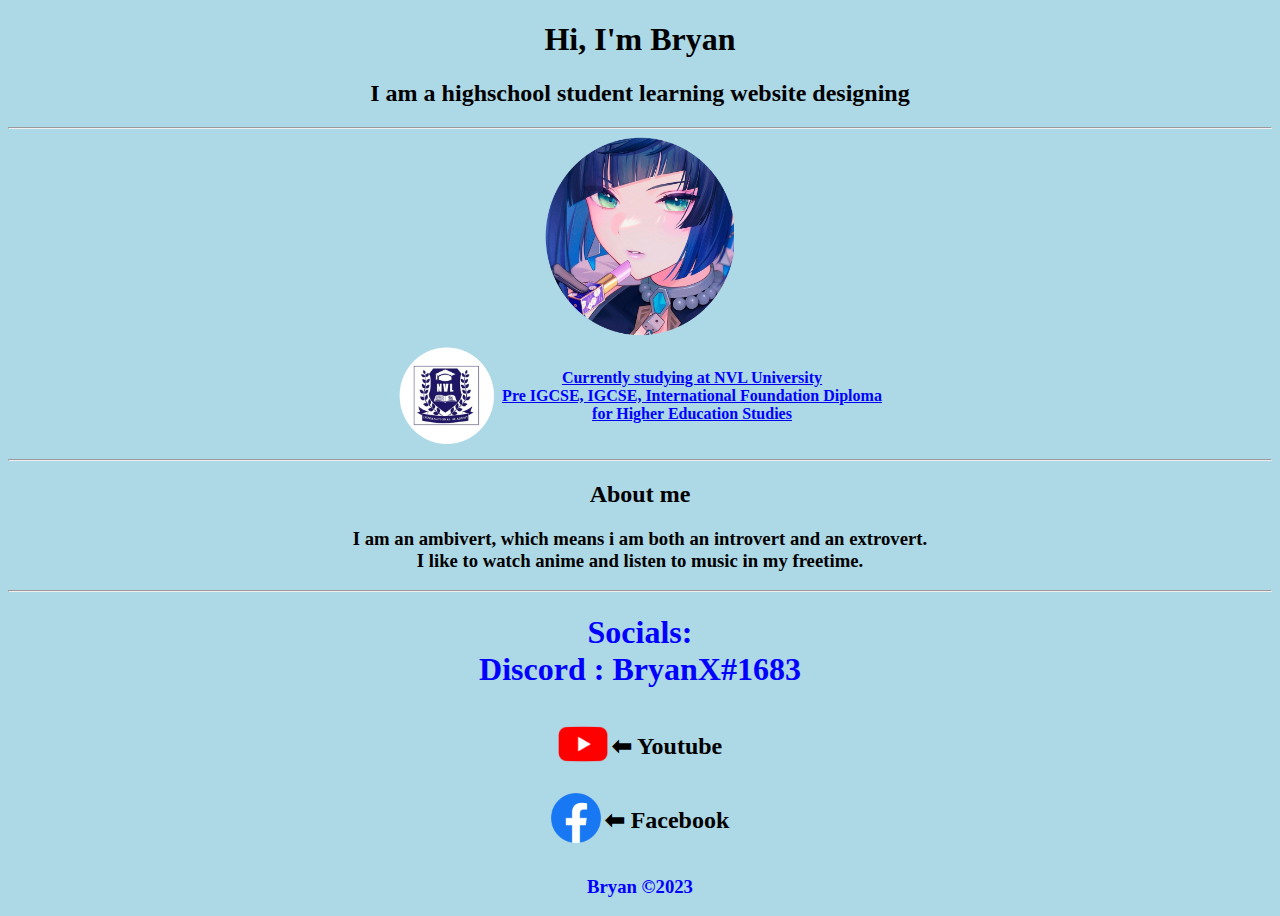
<file: Bryan'sPersonalWebsite.html>
<!DOCTYPE html>
<html lang="en">

<head>
    <meta charset="UTF-8">
    <meta http-equiv="X-UA-Compatible" content="IE=edge">
    <meta name="viewport" content="width=, initial-scale=1.0">
    <title>Bryan's Personal Website</title>
</head>

<body bgcolor="lightblue">
    <center>
        <h1 style="font-style:inherit;">Hi, I'm Bryan</h1>
        <h2>I am a highschool student learning website designing</h2>
        <hr>
        <img src="f48546e1ee84c600f7cd21b66dd3886f.png" height="200">

    </center>

    <table align="center">
        <tr>
            <th>
                <a href="https://www.facebook.com/nvlinternationalhigheredu" title="NVL University Facebook Page"><img src="image(1).png" height="100"></a>
            </th>
            <th>
                <a href="https://www.facebook.com/nvlinternationalhigheredu" title="NVL University Facebook Page">
                    <p style="color: blue" ;>Currently studying at NVL University
                        <br> Pre IGCSE, IGCSE, International Foundation Diploma <br> for Higher Education Studies</p>
                </a>
            </th>
        </tr>
    </table>
    <hr>
    <center>
        <h2>About me</h2>
        <h3>I am an ambivert, which means i am both an introvert and an extrovert.<br> I like to watch anime and listen to music in my freetime.
        </h3>
        <hr>
    </center>

    <center>
        <h1 style="color: blue">Socials: <br> Discord : BryanX#1683</h1>
        <table>
            <tr>
                <th>
                    <a href="https://www.youtube.com/channel/UC_z1tFZIiF2wHyvdnu4Kr9A" target="_blank"><img src="channels4_profile.png" height="50"></a>
                </th>
                <th>
                    <h2>⬅ Youtube</h2>
                </th>
            </tr>
        </table>
        <table>
            <tr>
                <th>
                    <a href="https://www.facebook.com/profile.php?id=100067782216789" target="_blank"><img src="download.png" height="50"></a <br>
                </th>
                <th>
                    <h2>⬅ Facebook</h2>
                </th>
        </table>
        <h3 style="color: blue">Bryan ©2023</h3>
    </center>
</body>

</html>
</file>
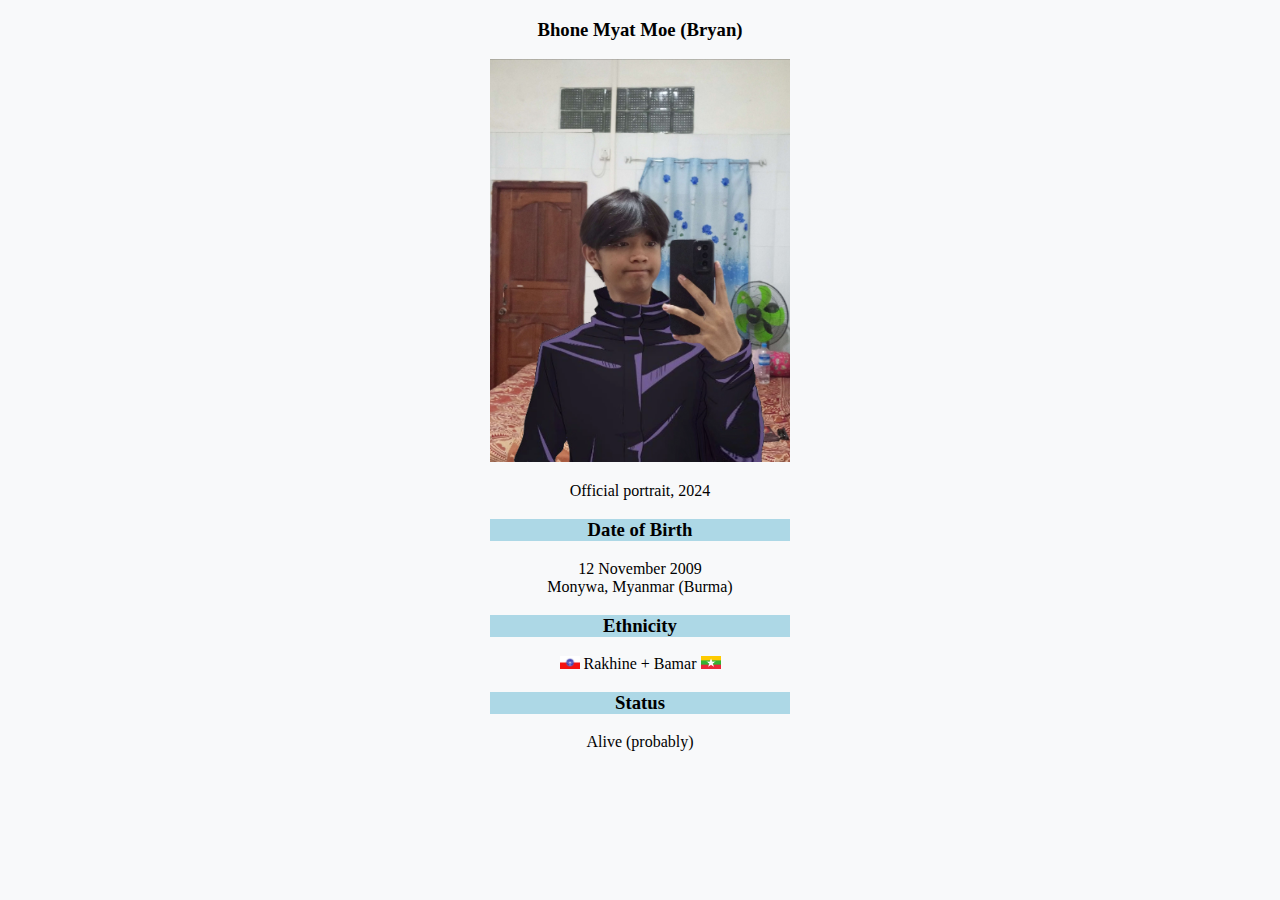
<file: iframe.html>
<!DOCTYPE html>
<html lang="en">
<head>
    <meta charset="UTF-8">
    <meta name="viewport" content="width=device-width, initial-scale=1.0">
    <title>Document</title>
    <link rel="stylesheet" href="biowiki.css">
</head>
<body style="background-color: #F8F9FA">
<center>
    <h3 class="c">
        Bhone Myat Moe (Bryan)
    </h3>
    <img style="width:300px;"  src="image-4.png">
    <p>Official portrait, 2024</p>
        <h3 style="background-color: lightblue;width: 300px;">
            Date of Birth
        </h3>
<p class="c">
 12 November 2009<br>
 Monywa, Myanmar (Burma)
</p>
<h3 style="background-color: lightblue;width: 300px;">
    Ethnicity
</h3>
<p class="c">
    <img src="Flag_of_Rakhine.svg.png" width="20px"> Rakhine + Bamar <img src="images.png" width="20px">
</p>
<h3 style="background-color: lightblue;width: 300px;">
  Status
</h3>
<p class="c">
   Alive (probably)<br>


</p>
</center>
</body>
</html>
</file>
<file: biowiki.css>
.wikimenu{
    text-align: left;
    color: blue;
    background-color: transparent;
    text-decoration: none;
    position: fixed;
    margin-top: 5%;
    margin-left: 2.5%;
}
  

a:link {
    text-decoration: none;
}

a:visited {
    text-decoration: none;
}

a:hover {
    text-decoration: none;
}

a:active {
    text-decoration: none;
}

.c {
    font-family: Roboto Slab;
}

.d {
    margin-left: 22.5%;
    margin-right: 25%;
    font-family: Roboto Slab;
    text-align: left;
    vertical-align: top;
}

.e {
    border: 1px black;
    width: 360px;
    height: 900px;
    border: 0;
    position: sticky;
    float: right;
}

  .container {
    display:flex;
    width: 100%;
    position: fixed;
    margin-top: 0%;
}

.logo{
    margin-left: 5px;
    margin-right: 5px;
}

html::-webkit-scrollbar {
    width: 0.5rem;
    background-color: white;
}

html::-webkit-scrollbar-thumb {
    background: white;
    border-radius: 10px;
}
</file>
